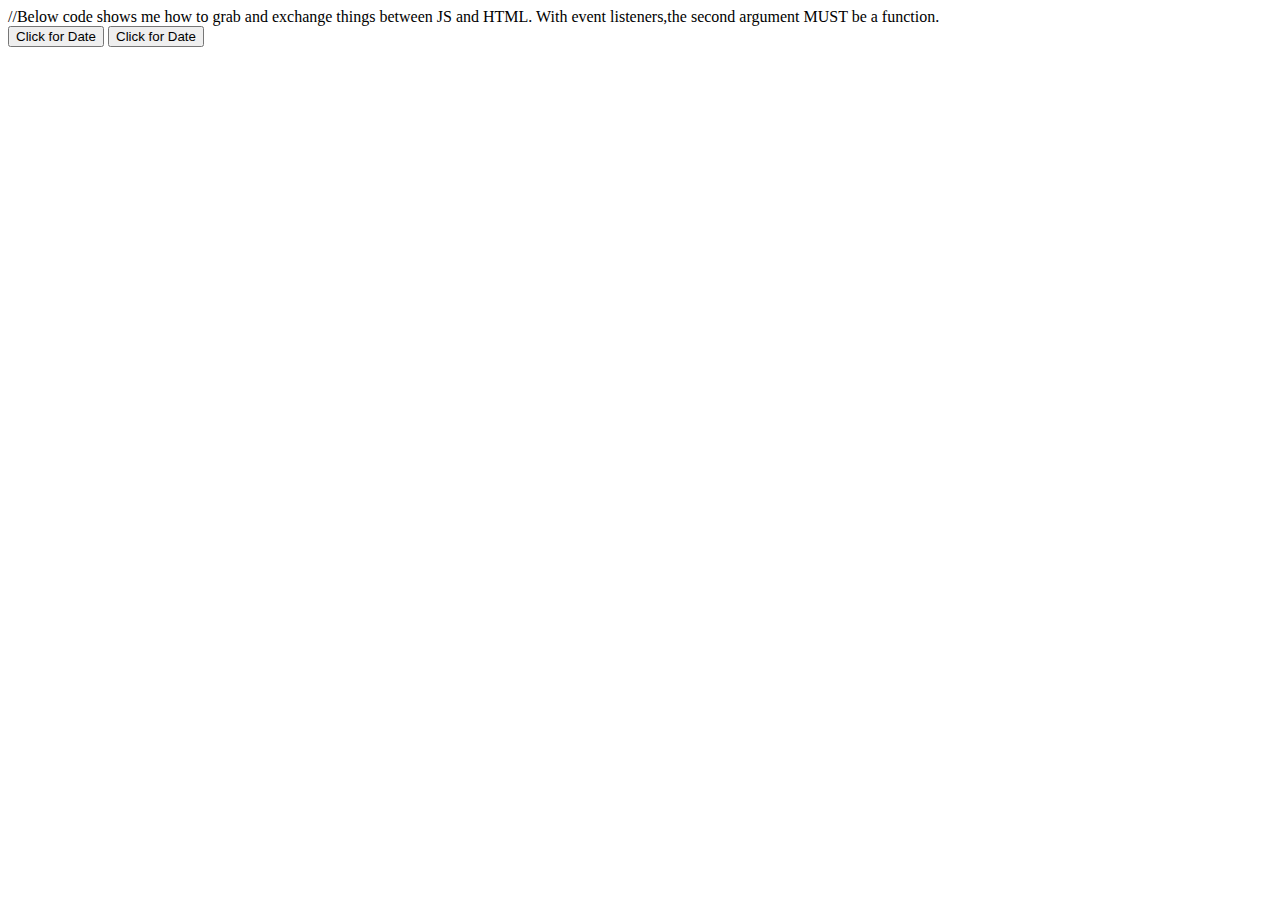
<file: index.html>
//Below code shows me how to grab and exchange things between JS and HTML. With event listeners,the second argument MUST be a function. 

<!DOCTYPE html>
<html lang="en">
<head>
    <meta charset="UTF-8">
    <title></title>
</head>

<body>
    <div class="dateComponent"></div>
    <button id="dateBtn">Click for Date</button>
    <button onclick="renderDate()">Click for Date</button>
</body>

<script>
    const dateElement = document.getElementById('dateComponent');
    const dateBtn = document.getElementById('dateBtn')

    renderDate = () => {
        dateElement.innerHTML = Date();
    }

    dateBtn.addEventListener('click', (event) => {
        dateElement.innerHTML = Date();
    });

</script>
</html>
</file>
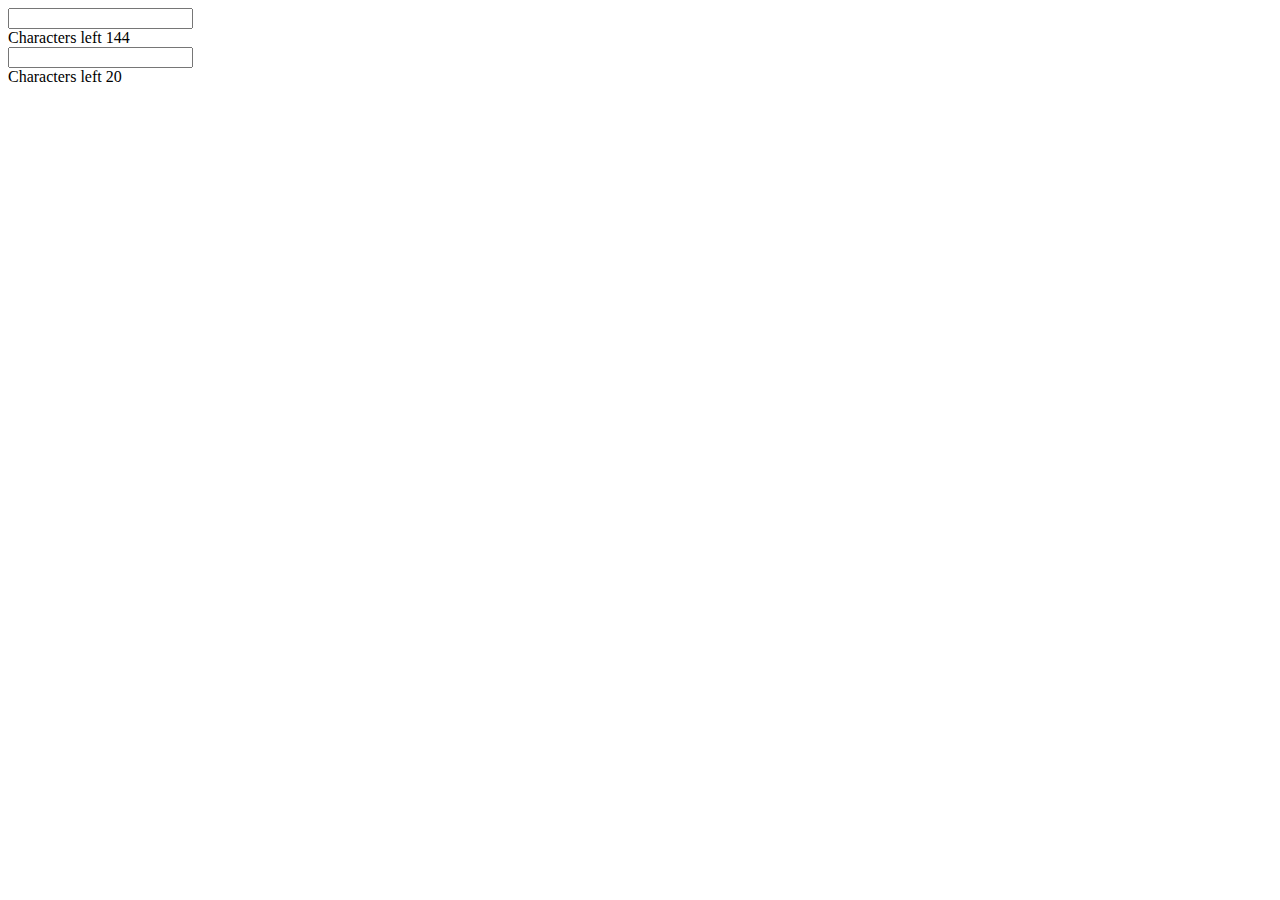
<file: countdown.html>
<!DOCTYPE html>
<html lang="en">

<head>
    <meta charset="UTF-8">
    <title>Document</title>
</head>

<body>

    <input type="text" class="msgInput">

    <div>
        Characters left <span class="msgCounter">144</span>
    </div>

    <input type="text" class="tagsInput">

    <div>
        Characters left <span class="tagsCounter">20</span>
    </div>
    
</body>

<script>
    const getCurrentContentLength = (content, max) => {
      const maxLength = max;
      if (content.length > maxLength) {
        return false;
      } else {
        return true;
      }
    }
    const msgInput = document.querySelector('.msgInput');
    const msgCounter = document.querySelector('.msgCounter');
    const tagsInput = document.querySelector('.tags');
    const tagsCounter = document.querySelector('.tagsCounter');
  
    // Nope
    // msgInput.addEventListener('keyup', (e) => {
    //   console.log(e);
    // });
  
    const textFieldLengthValidator = (textField, counter, maxCount) => {
      textField.onkeyup = function() {
          counter.innerHTML = maxCount - this.value.length;
  
          if(!getCurrentContentLength(this.value, (maxCount - 1))) {
              textField.disabled = true;
          }
      }
    }
  
    textFieldLengthValidator(msgInput, msgCounter, 144);
    textFieldLengthValidator(tagsInput, tagsCounter, 20);
</script>
</html>
</file>
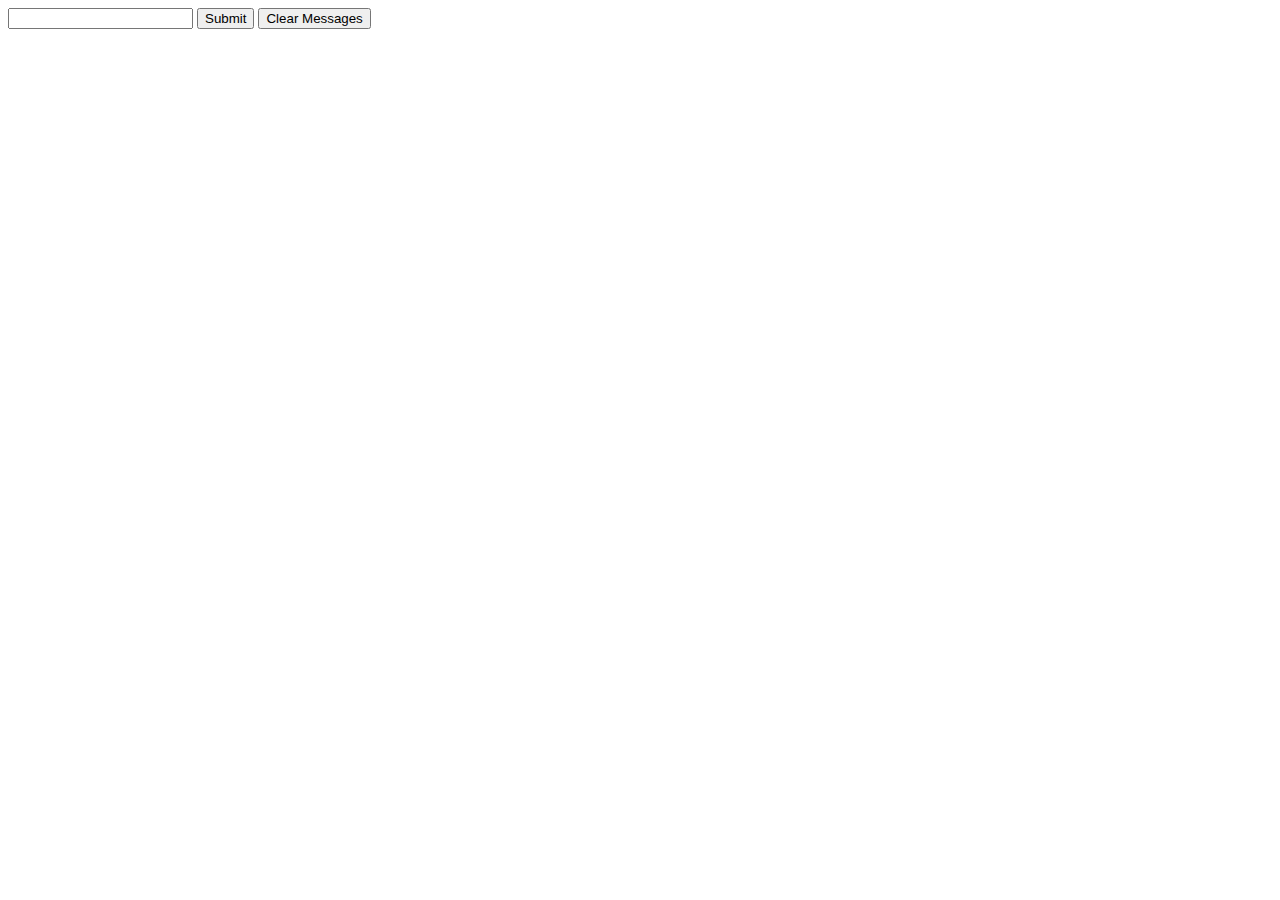
<file: creation.html>
<!DOCTYPE html>
<html lang='en'>

<head>
  <meta charset='UTF-8'>
  <title></title>
</head>

<body>
  <div class="widget">
    <input type="text" id="chat-input">
    <button id="msgBtn" onclick="sendMessage()">Submit</button>
    <button onclick="clearMessages()">Clear Messages</button>
    <div class="chat-wrapper"></div>
  </div>
</body>

<script>
    // Below function, generates HTML Div's for each message that is submitted in the text box. 
    function sendMessage() {
        const newDiv = document.createElement('div');
        newDiv.classList.add('chatMsg');
        let chatInput = document.querySelector('#chat-input').value;
        const newContent = document.createTextNode(chatInput);
        newDiv.appendChild(newContent);

        const widget = document.querySelector('.widget');
        let chatWrapper = document.querySelector('#chat-wrapper');
        document.querySelector('#chat-input').value = '';

        if (document.querySelectorAll('.chatMsg').length > 0) {
            chatWrapper = document.querySelectorAll('.chatMsg')[0];
        }

        widget.insertBefore(newDiv, chatWrapper);
    }
    // below function will remove the messages (messages are created divs from the submit text-box). This removes ALL, even from the DOM.
    function clearMessages() {
        const messages = document.querySelectorAll('.chatMsg');
        messages.forEach(message => message.remove());
    }

</script>

</html>
</file>
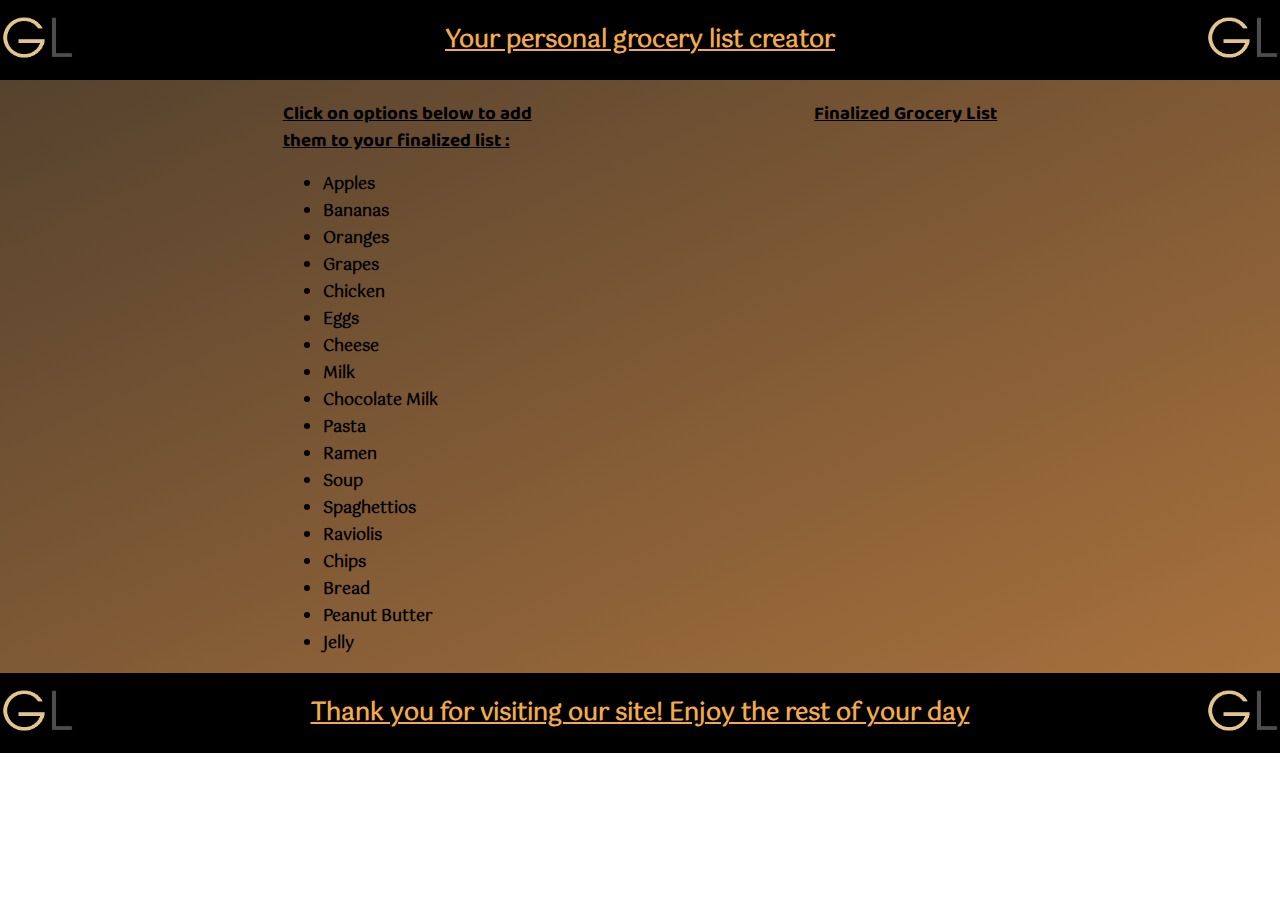
<file: endOfClassReplication.html>
<!DOCTYPE html>
<html lang="en">
<head>
    <meta charset="UTF-8">
    <title>Grocery List</title>

    <link href="https://fonts.googleapis.com/css?family=Baloo+Chettan+2|Gotu&display=swap" rel="stylesheet">
    <link href="https://fonts.googleapis.com/css?family=Gotu&display=swap" rel="stylesheet">

    <link rel="stylesheet" href="styles/navbarStyles.css">
    <link rel="stylesheet" href="styles/heroStyles.css">
    <link rel="stylesheet" href="styles/footerStyles.css">

</head>
<body>
    
    <!-- This build was to demonstrate that we understand all lessons taught to us. The other HTML docs show exercises we did throughout the class day. This one we had to do completely solo. -->
    <div class="container">
        <div class="navigation-wrapper">
            <div class="left-column">
                <img src="images/gl-logo.png" alt="?Logo Missing?">
            </div>

            <div class="center-column">
                <h2>Your personal grocery list creator</h2>
            </div>

            <div class="right-column">
                <img src="images/gl-logo.png" alt="?Logo Missing?">
            </div>
        </div>

        <div class="hero-section-wrapper">
            <div class="selectable-options">
                <h3>Click on options below to add<br/>them to your finalized list : </h3>
                <ul class="beginning-options">
                    <div class="beginning-list"></div>
                    <li class="selectable-option">Apples</li>
                    <li class="selectable-option">Bananas</li>
                    <li class="selectable-option">Oranges</li>
                    <li class="selectable-option">Grapes</li>
                    <li class="selectable-option">Chicken</li>
                    <li class="selectable-option">Eggs</li>
                    <li class="selectable-option">Cheese</li>
                    <li class="selectable-option">Milk</li>
                    <li class="selectable-option">Chocolate Milk</li>
                    <li class="selectable-option">Pasta</li>
                    <li class="selectable-option">Ramen</li>
                    <li class="selectable-option">Soup</li>
                    <li class="selectable-option">Spaghettios</li>
                    <li class="selectable-option">Raviolis</li>
                    <li class="selectable-option">Chips</li>
                    <li class="selectable-option">Bread</li>
                    <li class="selectable-option">Peanut Butter</li>
                    <li class="selectable-option">Jelly</li>
                </ul>
            </div>
<!-- When 'selectable-option' is removed from the initial list above and moved to the below list, it does not re-appear witht he proper font. Need to follow up on with instructor. -->
            <div class="finalized-list-wrapper">
                <h3>Finalized Grocery List</h3>
                <ul class="clicked-options">
                    <div class="finalized-list"></div>
                </ul>
            </div>
        </div>

        <div class="footer-wrapper">
            <div class="footer-logo">
                <img src="images/gl-logo.png" alt="?Logo Missing?">
            </div>

            <div class="footer-content">
                <h2>Thank you for visiting our site! Enjoy the rest of your day</h2>
            </div>

            <div class="footer-logo">
                <img src="images/gl-logo.png" alt="?Logo Missing?">
            </div>
        </div>
    </div>
</body>

<script type="text/javascript" src="scripts/replication.js"></script>

</html>
</file>
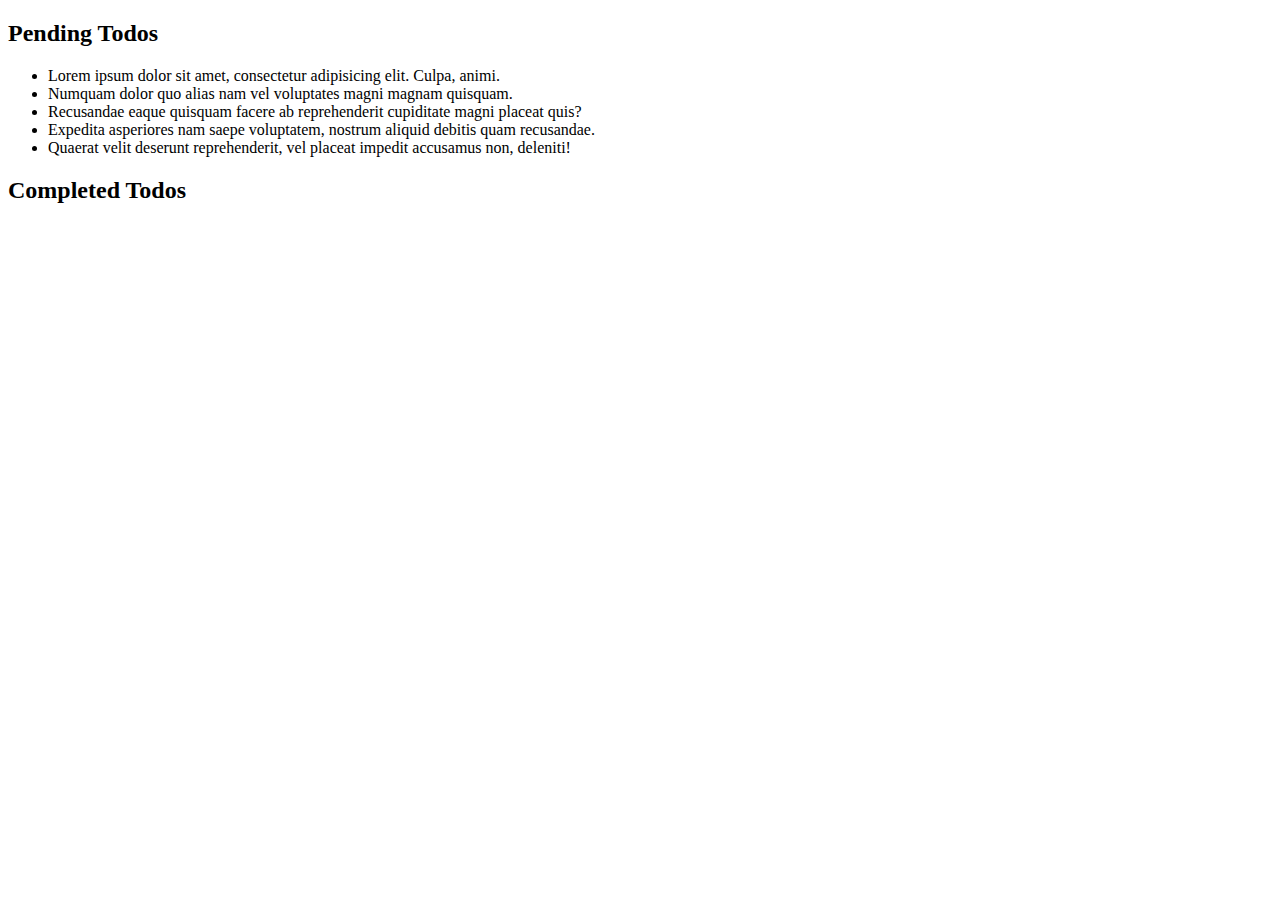
<file: liProject.html>
<!DOCTYPE html>
<html lang='en'>

<head>
  <meta charset='UTF-8'>
  <title></title>

  <style>
    .todoItem:hover {
      cursor: pointer;
    }
  </style>

</head>

<body>
  <div class="todos">
    <h2>Pending Todos</h2>
    <ul>
      <li class="todoItem">Lorem ipsum dolor sit amet, consectetur adipisicing elit. Culpa, animi.</li>
      <li class="todoItem">Numquam dolor quo alias nam vel voluptates magni magnam quisquam.</li>
      <li class="todoItem">Recusandae eaque quisquam facere ab reprehenderit cupiditate magni placeat quis?</li>
      <li class="todoItem">Expedita asperiores nam saepe voluptatem, nostrum aliquid debitis quam recusandae.</li>
      <li class="todoItem">Quaerat velit deserunt reprehenderit, vel placeat impedit accusamus non, deleniti!</li>
    </ul>
  </div>

  <h2>Completed Todos</h2>
  <ul class="completedTodoWrapper">
    <div class="completed"></div>
  </ul>
</body>

<script>
    const todos = document.querySelectorAll('.todoItem');
    const completedTodos = document.querySelector('.completed')
    const completedTodoWrapper = document.querySelector('.completedTodoWrapper');

    todos.forEach(todo => todo.addEventListener('click', (event) => {
        let completedTodo = document.createElement('li');
        let todoContent = document.createTextNode(todo.textContent);
        completedTodo.appendChild(todoContent);
        completedTodoWrapper.insertBefore(completedTodo, completedTodos);
        todo.remove();
    }));

</script>

</html>
</file>
<file: styles/navbarStyles.css>
body {
    margin: 0px;
}

.navigation-wrapper {
    display: flex;
    justify-content: space-between;
    align-items: center;
    height: 80px;
    margin: 0px;
    background-color: black;
}

.navigation-wrapper img{
    height: 75px;
    filter: invert(100%);
}

.navigation-wrapper > .center-column h2 {
    font-family: 'Gotu', sans-serif;
    color: #F3AB4A;
    text-decoration: underline;
}
</file>
<file: styles/heroStyles.css>
.hero-section-wrapper {
    display: flex;
    justify-content: space-evenly;
    margin: 0px;
    background-image: linear-gradient(to bottom right, #56422E, #A8713C);
}

.hero-section-wrapper > .selectable-options > .beginning-options > .selectable-option {
    font-family: 'Gotu', sans-serif;
    font-weight: bold;
}


.hero-section-wrapper > .selectable-options h3 {
    font-family: 'Baloo Chettan 2', cursive;
    text-decoration: underline;
}

.hero-section-wrapper > .finalized-list-wrapper > .clicked-options > .selectable option {
    font-family: 'Gotu', sans-serif;
    font-weight: bold;
}


.hero-section-wrapper > .finalized-list-wrapper h3 {
    font-family: 'Baloo Chettan 2', cursive;
    text-decoration: underline; 
}

.selectable-option:hover {
    cursor: pointer;
}
</file>
<file: styles/footerStyles.css>
.footer-wrapper {
    display: flex;
    justify-content: space-between;
    align-items: center;
    height: 80px;
    margin: 0px;
    background-color: black;
}

.footer-wrapper img{
    height: 75px;
    filter: invert(100%);
}

.footer-wrapper > .footer-content h2 {
    font-family: 'Gotu', sans-serif;
    color: #F3AB4A;
    text-decoration: underline;
}
</file>
